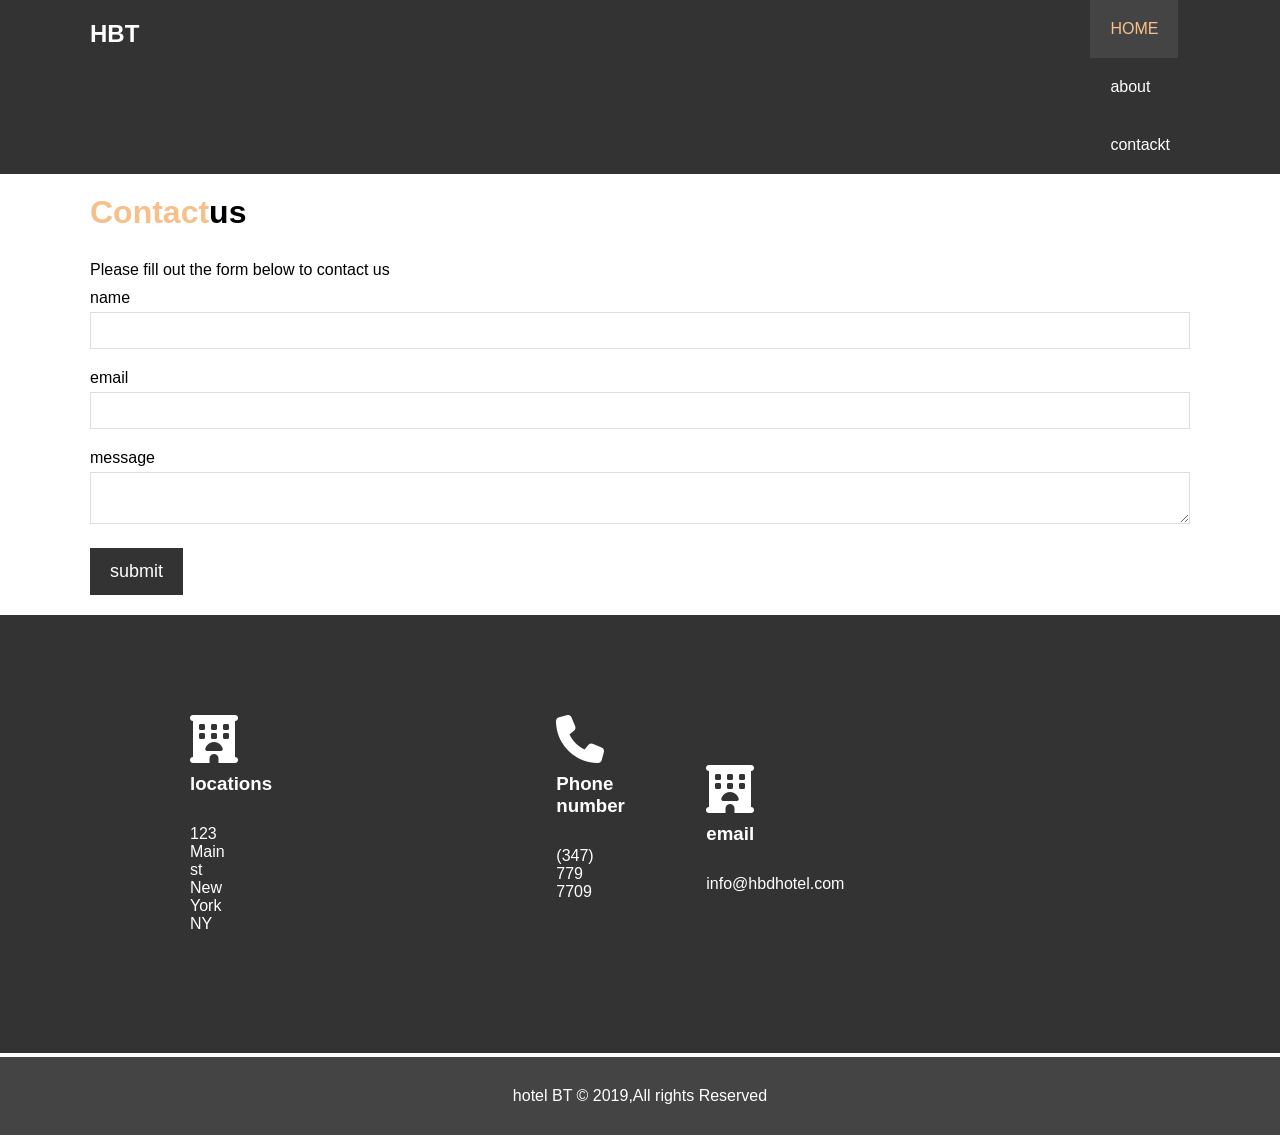
<file: contakt.html>
<!DOCTYPE html>
<html lang="en">
<head>
    <meta charset="UTF-8">
    <meta http-equiv="X-UA-Compatible" content="IE=edge">
    <meta name="viewport" content="width=device-width, initial-scale=1.0">
    <title>hotel web site</title> 
    <link rel="stylesheet" href="https://cdnjs.cloudflare.com/ajax/libs/font-awesome/6.1.1/css/all.min.css" integrity="sha512-KfkfwYDsLkIlwQp6LFnl8zNdLGxu9YAA1QvwINks4PhcElQSvqcyVLLD9aMhXd13uQjoXtEKNosOWaZqXgel0g==" crossorigin="anonymous" referrerpolicy="no-referrer" />
    <link rel="stylesheet" href="style.css">  
</head>
<body>
    <header>
        <nav id="navbar">
            <div class="container">
                <h1 class="logo"> <a href="#">HBT</a></h1> 
                <ul>
                    <li><a href="#" class="current" >HOME</a></li> 
                    <li> <a href="about.html"> about</a></li> 
                    <li><a href="contakt.html"> contackt</a></li>
                </ul>
            </div>
        </nav> 
    </header>
       
    <section  id="contact-form">
     <div class="container">
         <h1> <span class="text-primary">Contact</span>us</h1> 
         <p>Please fill out the form below to contact us</p> 

         <form>
             <div class="form-group">
                 <label for="name">name</label> 
                 <input type="text" id="name" name="name" /> 
             </div> 
             <div class="form-group">
                <label for="email">email</label> 
                <input type="text" id="email" name="email" /> 
            </div> 
            <div class="form-group">
                <label for="message">message</label> 
                <textarea type="text" id="message" name="message"></textarea> 
            </div> 
            <button class="btn"> submit</button>
         </form>
     </div>
    </section>
      
       <section id="contact-info" class="bg-dark">
           <div class="container">
               <div class="box">
                <div class="box  btn-primary">
                    <i class="fas fa-hotel fa-3x"></i> 
                    <h3>locations</h3> 
                    <p>123 Main st New York NY</p>
                 </div>
               </div> 
               <div class="box">
                <div class="box  btn-primary">
                    <i class="fas fa-phone fa-3x"></i> 
                    <h3>Phone number</h3> 
                    <p> (347) 779 7709 </p>
                 </div> 
                 <div class="box">
                    <div class="box  btn-primary">
                        <i class="fas fa-hotel fa-3x"></i> 
                        <h3>email</h3> 
                        <p> info@hbdhotel.com </p>
                     </div>
           </div>
       </section> 
       <div class="clr"></div>
    <footer >
        <p>hotel BT &copy; 2019,All rights Reserved</p>
     </footer>


</body>
</html>
</file>
<file: style.css>
/* *   margin: 0; 
} 
  body{
      
  }

nav{
    height: 80px;
    box-shadow: 0 0 20px black;
   display: flex;
    justify-content: center;
    padding: 0 40px;
    background-color: black;  
} 
h1{
    color: red; 
    text-align: right;
} 
ul{
    float: right; 
    list-style: none ;
} 
ul li{
    float: left; 
    margin: 3px;
} { */
 
*{
  margin: 0; 
  padding: 0; 
  box-sizing: border-box;
} 
html, body{
    font-family: sans-serif;
} 
a{
    color: #333; 
    text-decoration: none; 
}
h1,h2,h3{
    padding-bottom: 20px;
} 
p{
    margin: 10px 0;
}
#navbar{
    background-color: #333; 
    color: #fff; 
    overflow: auto;
} 
#navbar a{
    color: #fff;
} 
#navbar h1{
    float: left; 
    padding-top: 20px;
} 
#navbar ul{
    float: right; 
    list-style: none;
} 
#navbnar ul li {
    display: inline-block;
}   
#navbar ul li a  {
    display: inline-block; 
    padding: 20px;
} 
#navbar ul li :hover,#navbar ul li a.current {
    background-color: #444; 
    color:#f7c08a;
}
.container{
    max-width: 1100px; 
    margin: auto;
}
.text-primary{
    color: #f7c08a;
}
 
.lead{
    font-size: 20px;
}
.btn{
    display: inline-block; 
    font-size: 18px; 
    color: #fff; 
    background-color: #333; 
    padding: 13px 20px; 
    border: none; 
    cursor: pointer;
} 
.btn:hover{
    background-color: #f7c08a; 
    color: #333;
} 
.btn-light{
    background-color: #f4f4f4; 
    color: #333;
}
.btn-dark{
    background-color: #333; 
    color: #fff;
} 
.bg-dark{
    background-color: #333; 
    color: #fff;
}
.bg-light{
    background-color: #f4f4f4; 
    color: #333;
} 
.bg-primary{
    background-color: #f7c08a; 
    color: #333;
} 
.clr{ 
    clear: both;
}
#showcase{
    background-image: url(https://images.pexels.com/photos/2034335/pexels-photo-2034335.jpeg?auto=compress&cs=tinysrgb&w=1260&h=750&dpr=1);
    background-repeat: no-repeat; 
    background-position: center; 
    background-size: cover; 
    height: 600px;
}
#showcase .showcasw-content{
    text-align: center; 
    color: #fff; 
    padding-top: 170px;
} 
#showcase h1{
    font-size: 60px;
}
  #showcase p{
   padding-bottom: 20px; 
   font-size: 20px;
  }  
  #home-info{
      height: 400px;
  } 
  #home-info .info-img{
      float: left; 
      width: 50%; 
      height: 100%; 
      background-image: url(https://images.pexels.com/photos/731082/pexels-photo-731082.jpeg?auto=compress&cs=tinysrgb&dpr=2&h=650&w=940);
      background-repeat: no-repeat; 
      background-size: cover; 
      background-position: center;
    }
     #home-info .info-content{
         float: right; 
         width: 50%; 
         height: 100%; 
         text-align: center; 
         padding: 50px 30px;
     }  
        #home-info .infp-content p {
           padding-bottom: 20px;
         font-size: 18px;
        } 

        .box{
            width: 33.3%; 
            float: left; 
            padding: 50px; 
            text-align: center; 
        }
         .box i{
             margin-bottom: 10px;
         }
           footer{
             text-align: center; 
             background-color: #444; 
             color: #fff;
             padding: 20px;
         } 
         #about-info{
             padding: 20px 0; 
             display: inline-block; 
             width: 100%;
         } 

         #about-info .info-right{
             float: right; 
             width: 50%; 
             min-height: 100%;
         }

         #about-info .info-right img{
             display: block; 
             margin: auto;
             width: 70%; 
             border-radius: 50%;
         }  

         #about-info .info-left{
             float: left; 
             width: 50%;
             min-height: 100%;
         }    
         #testimonials{
             height: 600px; 
             padding-top: 100px; 
             background-image: url([data-uri]);
             background-repeat: no-repeat; 
             background-size: cover;
            }  
           #testimonials h2{
            color: #fff; 
              text-align: center; 
              padding-bottom: 40px; 
              font-size: 34px;
           } 
           #testimonials .testimonial{
               padding: 25px; 
               margin-bottom: 40px; 
               border-radius: 10px; 
               opacity: 0.9;
           } 
           #testimonials .testimonial img {
               width: 100px; 
               float: left; 
               margin-right: 20px; 
               border-radius: 50%;
           }  
           #contact-form{
               padding: 20px 0px;
           }  

           #contact-form h1{
               font-size: 32px;
           }

            #contact-form .form-group{ 
             margin-bottom: 20px;
           } 
           #contact-form label{
               display: block; 
               margin-bottom: 5px;
           } 

           #contact-form input, #contact-form textarea{
               width: 100%; 
               padding: 10px; 
               border: 1px solid #ddd;
           } 
             
          #contact-info{
              display: inline-block; 
              width: 100%; 
          }
</file>
